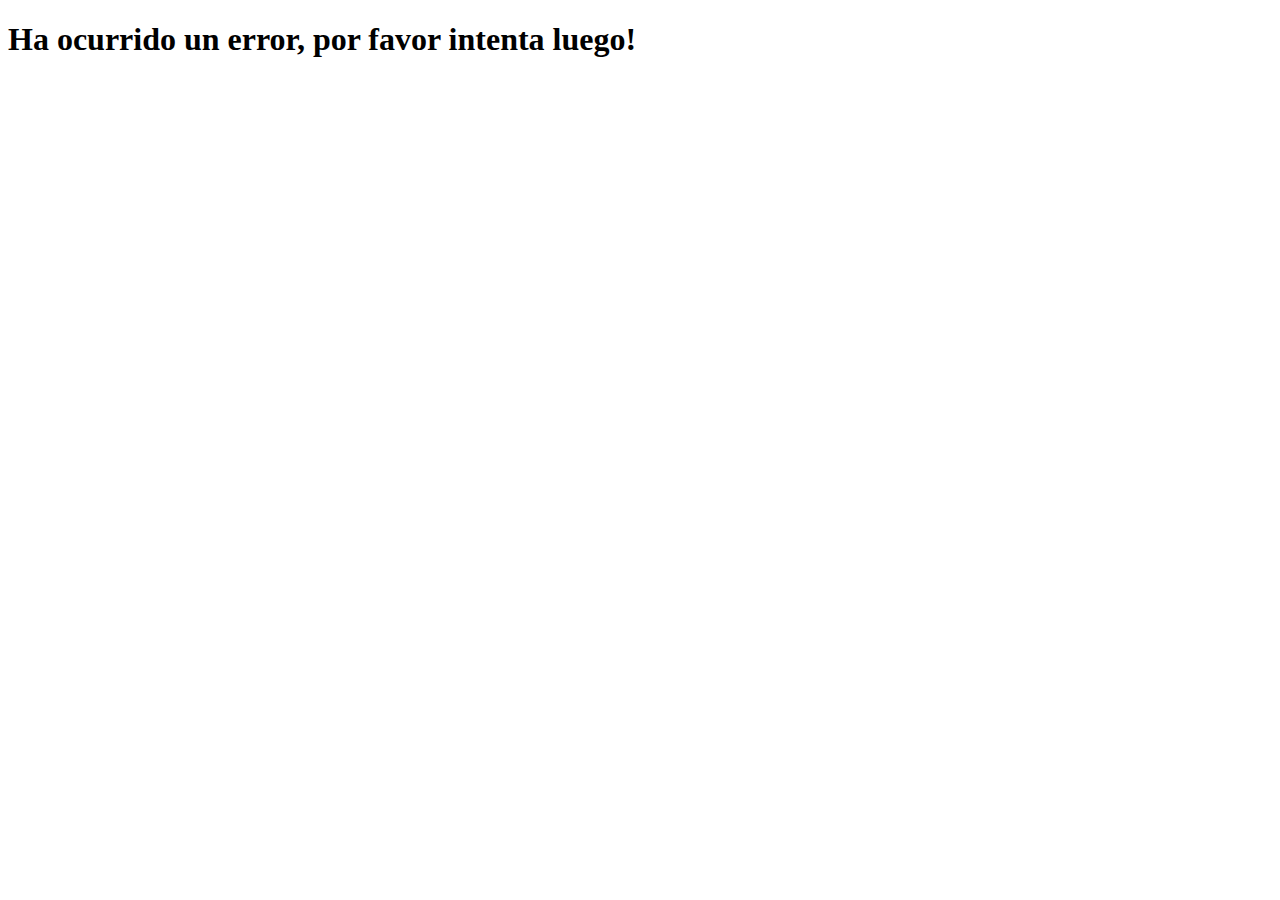
<file: After 4/index.html>
<!DOCTYPE html>
<html lang="en">
<head>
  <meta charset="UTF-8">
  <meta http-equiv="X-UA-Compatible" content="IE=edge">
  <meta name="viewport" content="width=device-width, initial-scale=1.0">
  <title>Document</title>
</head>
<body>
  <div id="container"></div>
  <script src="./index.js"></script>
</body>
</html>
</file>
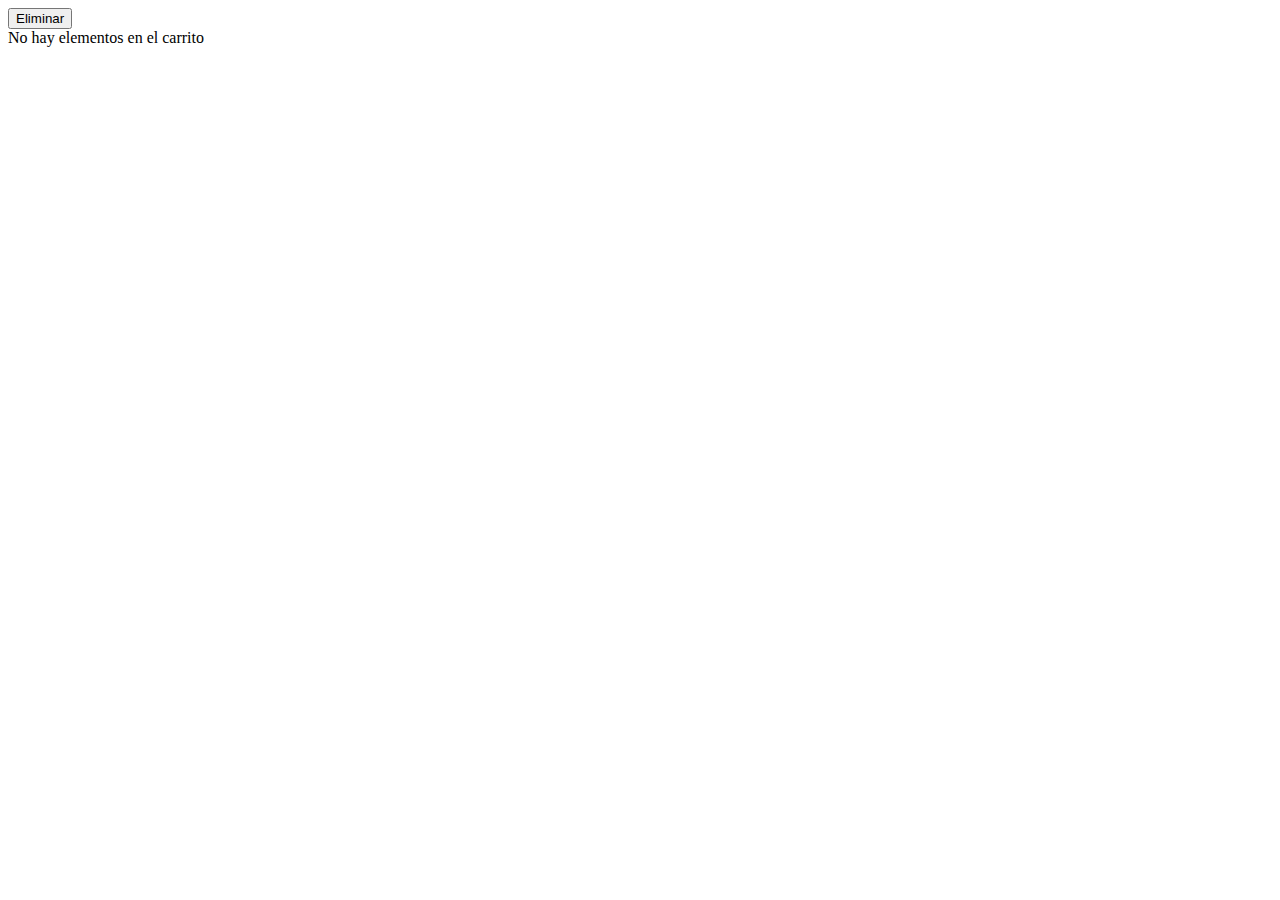
<file: Clase 10/index.html>
<!DOCTYPE html>
<html lang="en">
<head>
  <meta charset="UTF-8">
  <meta http-equiv="X-UA-Compatible" content="IE=edge">
  <meta name="viewport" content="width=device-width, initial-scale=1.0">
  <title>Document</title>
</head>
<body>
  <button id="boton">Eliminar</button>
  <script src="./index.js"></script>
</body>
</html>
</file>
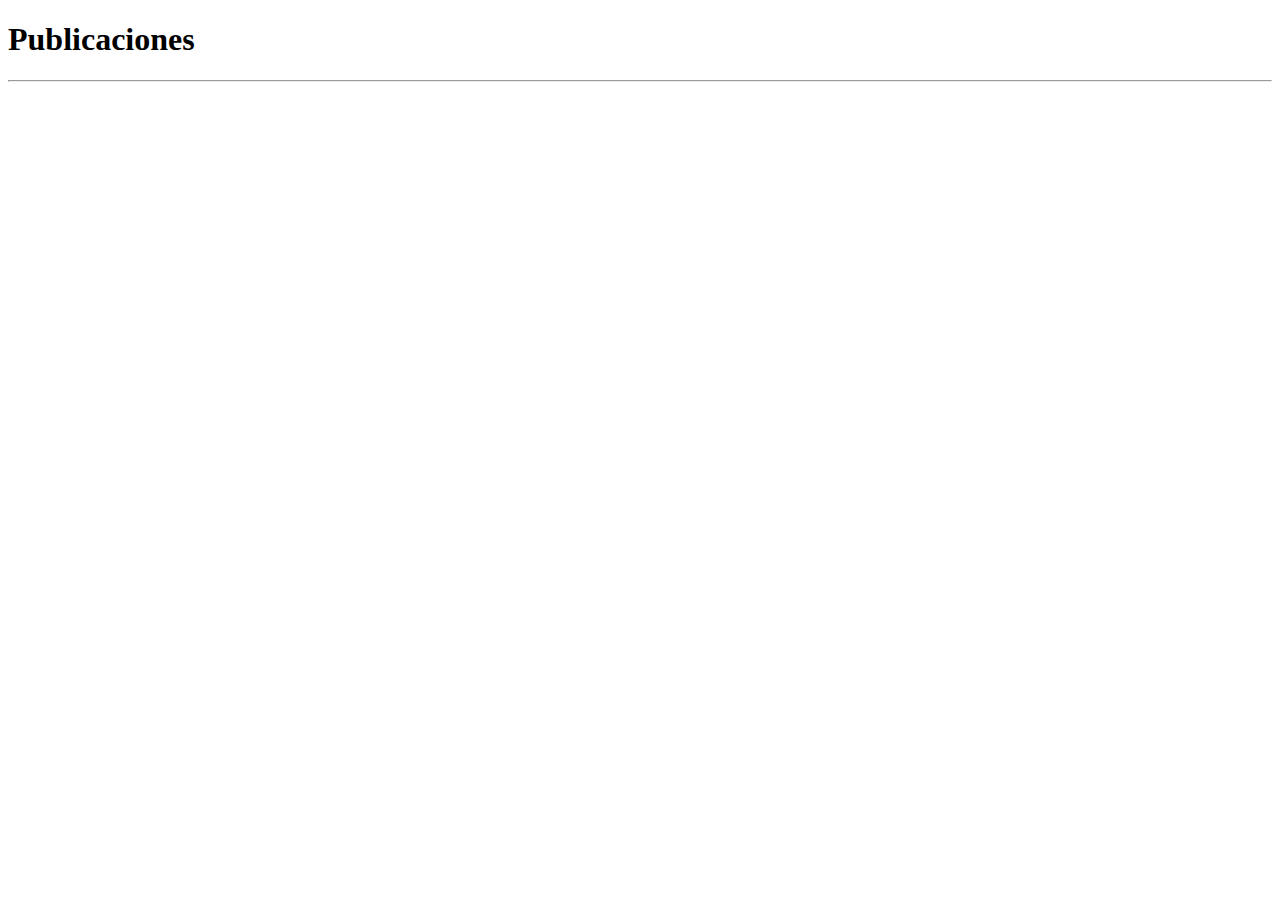
<file: Clase 15/index.html>
<!DOCTYPE html>
<html lang="en">
<head>
  <meta charset="UTF-8">
  <meta http-equiv="X-UA-Compatible" content="IE=edge">
  <meta name="viewport" content="width=device-width, initial-scale=1.0">
  <title>Document</title>
</head>
<body>
  <h1>Publicaciones</h1>
  <hr/>

  <ul id="lista"></ul>
  <script src="./index.js"></script>
</body>
</html>
</file>
